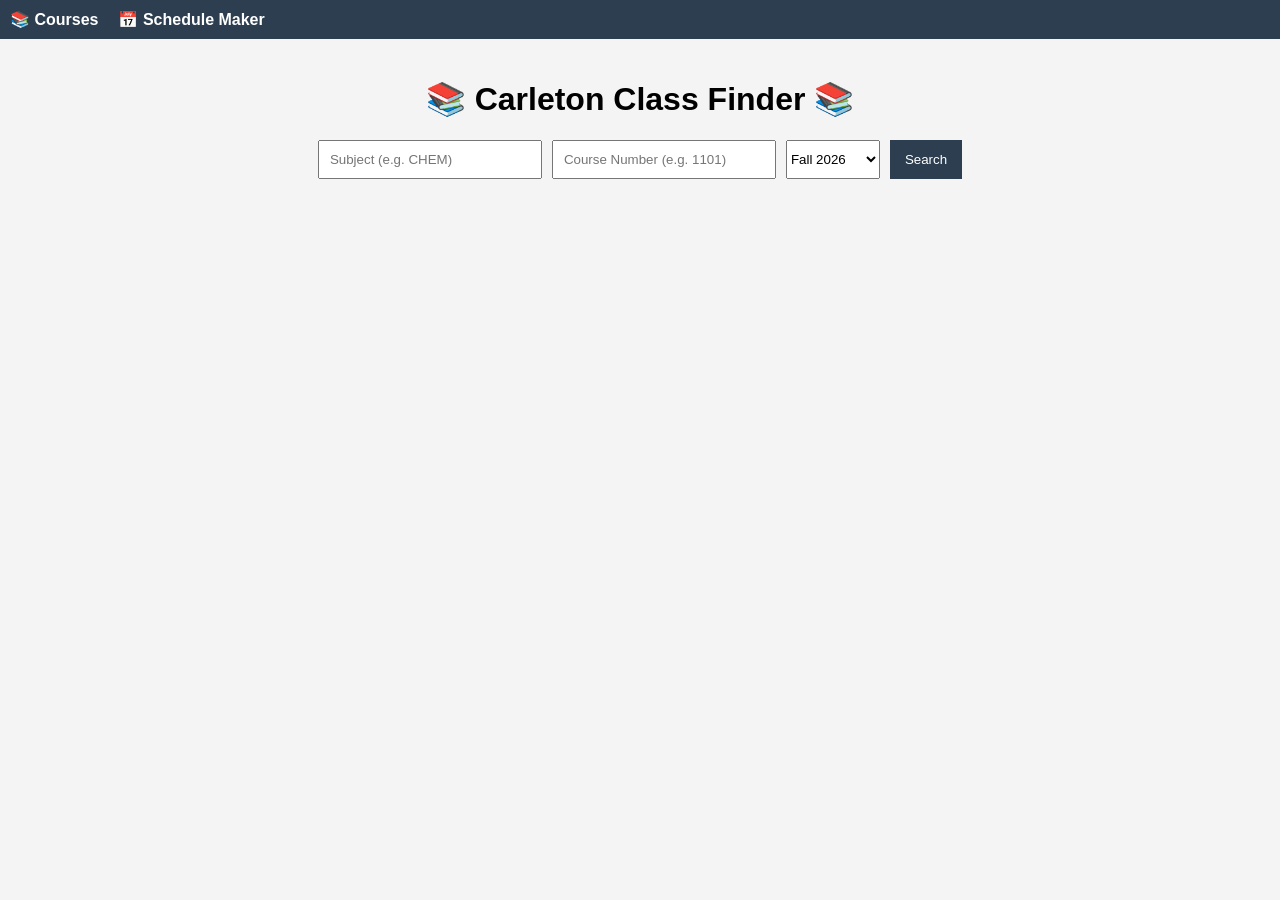
<file: index.html>
<!DOCTYPE html>
<html lang="en">
<head>
    <meta charset="UTF-8">
    <title>Carleton Class Finder</title>
    <link rel="stylesheet" href="style.css">
</head>
<div class="nav">
    <a href="index.html">📚 Courses</a>
    <a href="schedule.html">📅 Schedule Maker</a>
</div>
<body>

    <div class="container">

        <h1>📚 Carleton Class Finder 📚</h1>

        <div class="search-box">
            <input id="subject" autocapitalize="true" placeholder="Subject (e.g. CHEM)">
            <input id="number" placeholder="Course Number (e.g. 1101)">
            <select id="Session" placeholder="Session">
                <option defualt value="202630">Fall 2026</option>
                <option value="202710">Winter 2026</option>
            </select>
            <button onclick="searchCourses()">Search</button>
        </div>

        <div id="results"></div>

    </div>

    <script src="app.js"></script>
    <script>
        // Restrict input to digits only
        document.getElementById('number').addEventListener('input', function () {
            // Remove any non-digit characters
            this.value = this.value.replace(/\D/g, '');
        });
    </script>
</body>
</html>
</file>
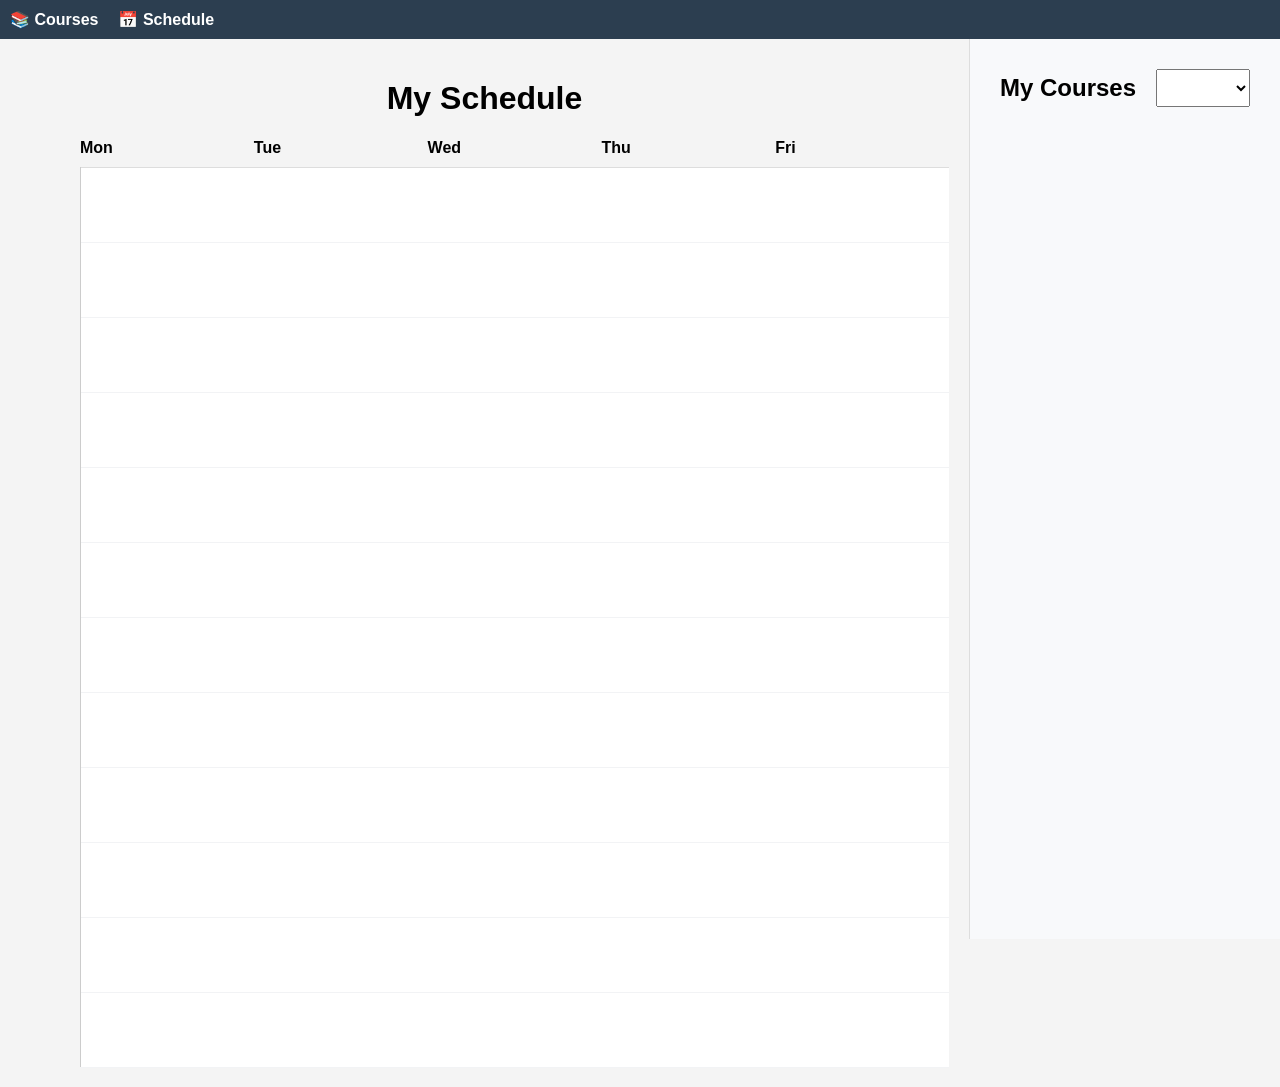
<file: schedule.html>
<!DOCTYPE html>
<html>
<head>
    <title>Schedule</title>
    <link rel="stylesheet" href="style.css">
    <link rel="stylesheet" href="schedule.css">
</head>
<body>

<div class="nav">
    <a href="index.html">📚 Courses</a>
    <a href="schedule.html">📅 Schedule</a>
</div>

<div class="layout">

    <!-- LEFT: CALENDAR -->
    <div class="container">
        <h1>My Schedule</h1>

        <div class="calendar-header">
            <div></div>
            <div>Mon</div>
            <div>Tue</div>
            <div>Wed</div>
            <div>Thu</div>
            <div>Fri</div>
        </div>

        <div class="calendar-wrapper">

            <!-- TIME LABELS -->
            <div id="timeLabels" class="time-labels"></div>

            <!-- CALENDAR GRID -->
            <div id="calendar" class="calendar"></div>

        </div>
    </div>

    <!-- RIGHT: SIDEBAR -->
    <div class="sidebar">
        <div style="display: flex; gap: 20px; justify-content: center; margin-bottom: 20px;">
            <h2>My Courses</h2>
            <select id="Session" placeholder="Session">
                <option defualt value="202630">Fall 2026</option>
                <option value="202710">Winter 2026</option>
            </select>
        </div>
        <div id="courseList"></div>
    </div>

</div>

<script src="schedule.js"></script>
</body>
</html>
</file>
<file: style.css>
.nav {
    display: flex;
    gap: 20px;
    padding: 10px;
    background: #2c3e50;
}

.nav a {
    color: white;
    text-decoration: none;
    font-weight: bold;
}

body {
    font-family: Arial, sans-serif;
    background: #f4f4f4;
    margin: 0;
}

.container {
    width: 80%;
    margin: auto;
    padding: 20px;
}

h1 {
    text-align: center;
}

.search-box {
    display: flex;
    gap: 10px;
    justify-content: center;
    margin-bottom: 20px;
}

input {
    padding: 10px;
    width: 200px;
}

button {
    padding: 10px 15px;
    cursor: pointer;
    background: #2c3e50;
    color: white;
    border: none;
}

.course {
    background: white;
    margin: 10px 0;
    padding: 15px;
    border-radius: 8px;
    box-shadow: 0 2px 5px rgba(0,0,0,0.1);
}

#subject {
    text-transform: uppercase;
}

#subject::placeholder {
    text-transform: none;
}

.meta {
    font-size: 14px;
    color: #555;
}

.course-card {
    background: white;
    border-radius: 14px;
    padding: 16px;
    margin: 14px 0;
    box-shadow: 0 4px 14px rgba(0,0,0,0.08);
}

/* TOP ROW */
.top-row {
    display: flex;
    justify-content: space-between;
    align-items: flex-start;
}

.course-title {
    font-size: 18px;
    font-weight: 700;
    color: #1a1a1a;
}

.course-subtitle {
    font-size: 13px;
    color: #666;
    margin-top: 2px;
}

/* STATUS BADGE */
.status {
    padding: 5px 10px;
    border-radius: 20px;
    font-size: 12px;
    font-weight: 700;
}

.status.open {
    background: #d6f8dd;
    color: #167a2f;
}

.status.closed {
    background: #ffd6d6;
    color: #9b0000;
}

/* GRID FOR KEY DATA */
.grid-row {
    display: flex;
    gap: 14px;
    margin-top: 14px;
    flex-wrap: wrap;
    justify-content: space-between;
}

.info-grid {
    display: flex;
    gap: 14px;
    margin-top: 14px;
    flex-wrap: wrap;
    justify-content: space-between;
}

.block {
    min-width: 90px;
}

.label {
    font-size: 11px;
    text-transform: uppercase;
    color: #888;
    letter-spacing: 0.5px;
}

.value {
    font-size: 14px;
    font-weight: 600;
    color: #222;
}

.rating {
    color: #f39c12;
    font-weight: 700;
}

/* SCHEDULE ROW */
.schedule-row {
    display: flex;
    justify-content: space-between;
    margin-top: 14px;
    padding-top: 10px;
    border-top: 1px solid #eee;
    font-size: 13px;
    color: #444;
}

.days {
    font-weight: 600;
}

.time {
    color: #2c3e50;
    font-weight: 600;
}

.location {
    color: #666;
}

/* EXTRA */
details {
    margin-top: 12px;
    background: #f7f7f7;
    padding: 10px;
    border-radius: 10px;
}

summary {
    cursor: pointer;
    font-weight: 700;
}

.extra-grid {
    display: flex;
    gap: 20px;
    flex-wrap: wrap;
    margin-top: 10px;
}

.section-info {
    margin-top: 10px;
    font-size: 13px;
    color: #555;
}

.add-button {
    font-family: Arial, sans-serif;
    padding: 5px 10px;
    border-radius: 10px;
    font-size: 12px;
    font-weight: 700;
    background: #2ecc71;
    color: white;
}

.remove-button {
    font-family: Arial, sans-serif;
    padding: 5px 10px;
    border-radius: 10px;
    font-size: 12px;
    font-weight: 700;
    background: #e74c3c;
    color: white;
}
</file>
<file: schedule.css>
/* CALENDAR HEADER */
.calendar-header {
    display: grid;
    grid-template-columns: 60px repeat(5, 1fr);
    font-weight: bold;
    margin-bottom: 10px;
}

/* CALENDAR BODY */
.calendar {
    position: relative;
    height: 900px;
    display: grid;
    grid-template-columns: 60px repeat(5, 1fr);
    border-top: 1px solid #ddd;
}

/* TIME LABEL COLUMN (optional) */
.time-col {
    position: relative;
    border-right: 1px solid #eee;
}

/* CLASS BLOCKS */
.block {
    position: absolute;
    left: 4px;
    right: 4px;
    background: #3498db;
    color: white;
    font-size: 11px;
    padding: 4px;
    border-radius: 6px;
    overflow: hidden;
}

.layout {
    display: flex;
    height: 100vh;
}

/* LEFT SIDE (calendar) */
.container {
    flex: 1;
    padding: 20px;
    overflow: hidden;
}

/* RIGHT SIDEBAR */
.sidebar {
    width: 280px;
    background: #f8f9fb;
    border-left: 1px solid #ddd;
    padding: 15px;
    overflow-y: auto;
}

/* COURSE LIST ITEMS */
.course-item {
    background: white;
    padding: 10px;
    margin-bottom: 10px;
    border-radius: 8px;
    box-shadow: 0 1px 4px rgba(0,0,0,0.1);

    display: flex;
    justify-content: space-between;
    align-items: center;
}

.course-item button {
    background: #e74c3c;
    border: none;
    color: white;
    padding: 5px 8px;
    border-radius: 6px;
    cursor: pointer;
}

.calendar-wrapper {
    display: flex;
    position: relative;
    height: 900px;
}

/* LEFT TIME LABELS */
.time-labels {
    width: 60px;
    position: relative;
    border-right: 1px solid #ccc;
}

/* EACH TIME LABEL */
.time-label {
    position: absolute;
    right: 10px;
    font-size: 12px;
    color: #777;
    transform: translateY(-50%);
}

/* MAIN CALENDAR */
.calendar {
    flex: 1;
    position: relative;

    display: grid;
    grid-template-columns: repeat(5, 1fr);

    background:
        repeating-linear-gradient(
            to bottom,
            white 0px,
            white 74px,
            #e5e7eb 75px
        );
}

/* VERTICAL DAY LINES */
.calendar > div {
    border-right: 1px solid #ddd;
    position: relative;
}

#Session {
    margin-block: 15px;
}
</file>
